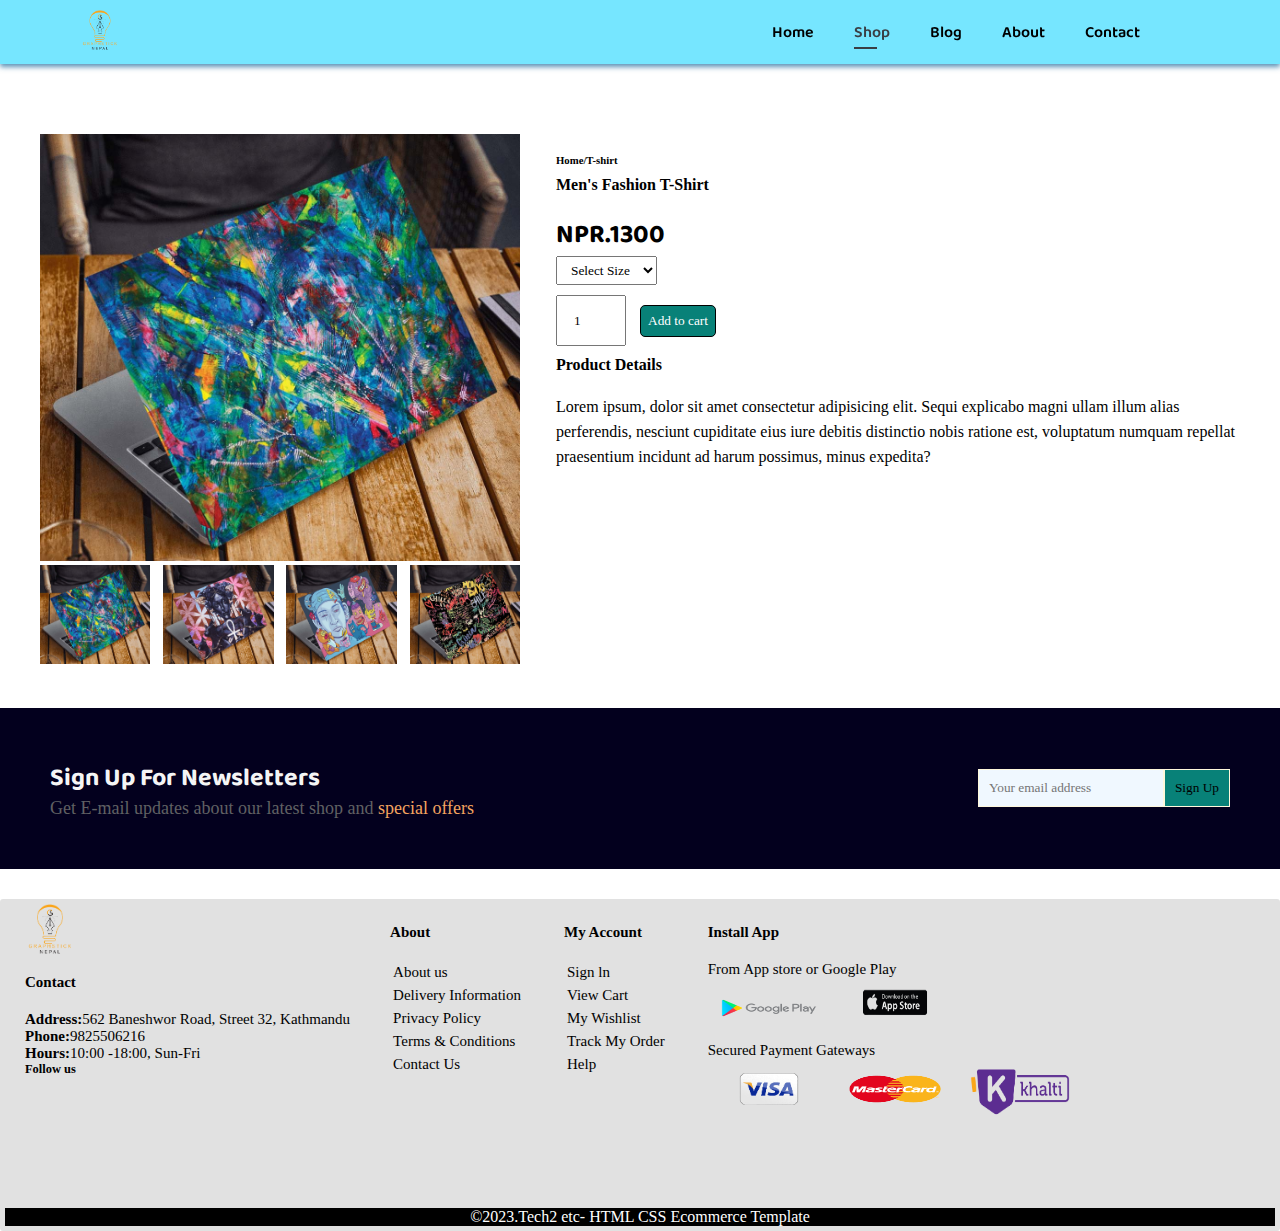
<file: sproduct.html>
<!DOCTYPE html>
<html lang="en">

<head>
    <meta charset="UTF-8">
    <meta http-equiv="X-UA-Compatible" content="IE=edge">
    <meta name="viewport" content="width=device-width, initial-scale=1.0">
    <title>GraphStick Online Shopping</title>
    <link rel="stylesheet" href="https://use.fontawesome.com/releases/v5.15.4/css/all.css"
        integrity="sha384-DyZ88mC6Up2uqS4h/KRgHuoeGwBcD4Ng9SiP4dIRy0EXTlnuz47vAwmeGwVChigm" crossorigin="anonymous" />
    <link rel="stylesheet" href="style.css">
    <link href='https://fonts.googleapis.com/css?family=Baloo' rel='stylesheet'>

    <link href='https://stackpath.bootstrapcdn.com/bootstrap/4.3.1/css/bootstrap.min.css'>

</head>

<body>
    <section id="header">
        <a href="#"><img src="graphstic.png" alt=""></a>
        <ul id="navbar">
            <li><a href="file.html">Home</a></li>
            <li><a class="active" href="shop.html">Shop</a></li>
            <li><a href="blog.html">Blog</a></li>
            <li><a href="about.html">About</a></li>
            <li><a href="contact.html">Contact</a></li>
            <li id="secondpara"><a href="cart.html"><i class="fa fa-shopping-cart" aria-hidden="true"></i></a></li>
            <a href="#"><i id="close" class="fas fa-times"></i></a>
        </ul>
        <div class="mobile">
            <a href="cart.html"><i class="fa fa-shopping-cart" aria-hidden="true"></i></a>
            <i id="bar" class="fas fa-outdent"></i>

        </div>
    </section>
    <section id="prodetails" class="section-p1">
        <div class="single-pro-image">
            <img src="8.jpg" width="100%" id="firstImg" alt="">
            <div class="small-img-group">
                <div class="small-img-col">
                    <img src="8.jpg" width="100%" class="SmlImg" alt="">
                </div>
                <div class="small-img-col">
                    <img src="3.jpg" width="100%" class="SmlImg" alt="">
                </div>
                <div class="small-img-col">
                    <img src="2.jpg" width="100%" class="SmlImg" alt="">
                </div>
                <div class="small-img-col">
                    <img src="1.jpg" width="100%" class="SmlImg" alt="">
                </div>
            </div>
        </div>
        <div class="single-pro-details">
            <h6>Home/T-shirt</h6>
            <h4>Men's Fashion T-Shirt</h4>
            <h2>NPR.1300</h2>
            <select>
                <option>Select Size</option>
                <option>XL</option>
                <option>XXL</option>
                <option>Small</option>
                <option>Large</option>
            </select>
            <input type="number" value="1">
            <button>Add to cart</button>
            <h4>Product Details</h4>
            <span>Lorem ipsum, dolor sit amet consectetur adipisicing elit. Sequi explicabo magni ullam illum
                alias perferendis, nesciunt cupiditate eius iure debitis distinctio nobis ratione est,
                voluptatum numquam repellat praesentium incidunt ad harum possimus, minus expedita?</span>


        </div>
    </section>

    <section id="newspaper" class="section-p1">
        <div class="newstext">
            <h2>Sign Up For Newsletters</h2>
            <p>Get E-mail updates about our latest shop and <span>special offers</span></p>
        </div>
        <div class="form">
            <input type="email" placeholder="Your email address">
            <button>Sign Up</button>
        </div>
    </section>
    <footer id="bottom">
        <div class="col">
            <img src="graphstic.png" alt="">
            <h4>Contact</h4>
            <P><strong>Address:</strong>562 Baneshwor Road, Street 32, Kathmandu</P>
            <P><strong>Phone:</strong>9825506216</P>
            <P><strong>Hours:</strong>10:00 -18:00, Sun-Fri</P>
            <div class="follow">
                <h5>Follow us</h5>
                <div class="icon">
                    <a href="https://www.facebook.com/profile.php?id=100088643149442"><i
                            class="fab fa-facebook"></i></a>
                    <a href=""><i class="fab fa-twitter"></i></a>
                    <a href=""><i class="fab fa-instagram"></i></a>
                    <a href=""><i class="fab fa-youtube"></i></a>
                </div>
            </div>
        </div>
        <div class="col">
            <h4>About</h4>
            <a href="#">About us</a>
            <a href="#">Delivery Information</a>
            <a href="#">Privacy Policy</a>
            <a href="#">Terms & Conditions</a>
            <a href="#">Contact Us</a>
        </div>
        <div class="col">
            <h4>My Account</h4>
            <a href="#">Sign ln</a>
            <a href="#">View Cart</a>
            <a href="#">My Wishlist</a>
            <a href="#">Track My Order</a>
            <a href="#">Help</a>
        </div>
        <div class="col">
            <h4>Install App</h4>
            <p>From App store or Google Play</p>
            <div class="row">
                <img src="android.png" alt="">
                <img src="apple.png" alt="">
            </div>

            <p>Secured Payment Gateways</p>
            <div class="row">
                <img src="visa.png" alt="">
                <img src="master.png" alt="">

                <img src="logo1.png" alt="">
            </div>
        </div>
        <div class="copywrite">
            ©2023.Tech2 etc- HTML CSS Ecommerce Template
        </div>
    </footer>

</body>
<script src="sproduct.js"></script>
<script src="file.js"></script>
<script src="products.js"></script>
<script src="app.js"></script>



</html>
</file>
<file: style.css>
* {
    margin: 0px;
    padding: 0px;
    font-family: cursive;
}

/* header start */
#header {
    display: flex;
    align-items: center;
    justify-content: space-between;
    padding: 10px 80px;
    background-color: #06d1ff8c;
    box-shadow: 0 3px 5px rgb(43 113 160 / 76%);
    position: sticky;
    top: 0%;
    left: 0px;
}

#navbar {
    display: flex;
    align-items: center;
    justify-content: center;
}

li {
    list-style: none;
    padding: 0px 20px;
    position: relative;
}

li a {
    font-family: 'baloo';
    text-decoration: none;
    font-size: 16px;
    font-weight: 600;
    color: black;
    transition: 0.3s ease;
}

#header img {
    width: 40px;
    height: 40px;
    font-weight: 800;
}

li a:hover,
li a.active {
    color: rgb(41 16 16 / 78%);
}

li a.active::after,
li a:hover::after {

    background-color: rgb(41 16 16 / 78%);
    content: "";
    width: 30%;
    height: 2px;
    position: absolute;
    bottom: -4px;
    left: 20px;
    text-decoration: underline;

}

.mobile {
    display: none;
    align-items: center;
}

#close {
    display: none;
}

#hero {
    /* background-position: center; */


    background-image: url("bgg.avif");
    background-size: cover;
    height: 50vh;
    width: 100%;
    display: flex;
    flex-direction: column;
    justify-items: flex-start;
    justify-content: center;
}

#content {
    padding: 0px 80px;
}

#hero h4 {
    padding-bottom: 5px;
    font-family: 'baloo';
    color: rgb(220, 31, 31);
}

h2 {
    font-family: 'baloo';
}

#hero h1 {
    font-family: "baloo";
    color: #088178;
}

#page {
    text-align: start;
    font-family: 'baloo';
}


#hero button {
    cursor: pointer;
    border: 1px solid rgb(167, 193, 171);
    width: 100px;
    font-family: 'baloo';
    padding: 9px 8px 6px 8px;
    border-radius: 8px;
    color: #088178;
    background-color: #fddde4;
    transition: 0.2s ease;
}

#hero button:hover {
    box-shadow: 20px 20px 34px rgba(0, 0, 0, 0.2);
}

.fe-box {
    cursor: pointer;
    width: 150px;
    text-align: center;
    padding: 25px 15px;
    box-shadow: 20px 20px 34px rgba(0, 0, 0, 0.1);
    border: 1px solid #cce7d0;
    margin: 15px 0px;
    border-radius: 8px;
    font-family: 'baloo';
}

.fe-box h6 {
    padding: 9px 8px 6px 8px;
    border-radius: 4px;
    color: #088178;
    background-color: #fddde4;
}

.fe-box img {
    width: 100px;
    height: 80px;

}

.fe-box:hover {
    box-shadow: 10px 10px 54px rgb(0, 0, 0, 0.3);
}

#features {
    display: flex;
    flex-direction: row;
    flex-wrap: wrap;
    justify-content: space-evenly;
}

.section-p1 {
    padding: 40px 40px;
}

#product1 {
    display: flex;
    flex-direction: column;
    justify-content: center;
    flex-wrap: wrap;

}

#product1 p {
    color: #606063;
}

#product1 h2,
p {
    text-align: center;
}

#product1 .pro {
    position: relative;
    width: 19%;
    min-width: 100px;
    padding: 14px 12px;
    border: 1px solid #bdd0c0;
    border-radius: 25px;
    cursor: pointer;
    box-shadow: 20px 20px 30px rgba(0, 0, 0, 0.1);
    margin: 18px;
    transition: 0.2s ease;
}

#product1 .pro img {
    width: 100%;
    border-radius: 20px;
    border: 1px solid #088178;
    margin: 0px;
    padding: 0%;
}

#product1 .pro:hover {
    box-shadow: 20px 20px 30px rgba(0, 0, 0, 0.3);
}

#product1 .pro .description {
    text-align: start;
    padding: 1px 0px;
}

#product1 .pro .description span {
    color: #606063;
    font-size: 12px;
    font-family: 'Segoe UI', Tahoma, Geneva, Verdana, sans-serif;
}

#product1 .pro .description h5 {
    padding-top: 7px;
    color: #1a1a1a;
    font-size: 12px;
}

#product1 .pro .description .star i {
    font-size: 12px;
    color: #f6f63cf2;
}

#product1 .pro .description h4 {
    padding-top: 7px;
    font-size: 15px;
    font-weight: 700;
    color: #088178;
}

#product1 .pro .cart {
    /* width: 40px;
    height: 40px; */
    padding: 12px;
    font-size: 12px;
    border-radius: 50px;
    background-color: #e8f6ea;
    color: #088178;
    border: 1px solid #cce7d0;
    position: absolute;
    bottom: -10px;
    right: -34px;
}

.pro-container {
    display: flex;
    padding-top: 20px;
    flex-wrap: wrap;
}

#banner {
    margin-top: 20px;
    background-color: #1a1a1a;
    display: flex;
    flex-direction: column;
    align-items: center;
    width: 100%;
    height: 40vh;
}

#banner button {
    width: 200px;
    font-size: 14px;
    font-weight: 600;
    padding: 15px 30px;
    border: 1px solid black;
    background-color: #dee9df;
    cursor: pointer;
    outline: none;
    transition: 0.2s ease;
    border-radius: 10px;
}

#banner h4 {
    font-size: 20px;
    margin-top: 20px;
    color: white
}

#banner h2 span {
    font-weight: 400;
    font-size: 40px;
    color: wheat
}

#banner h2 {
    color: white
}

#banner button:hover {
    color: #088178;
    text-decoration: underline;
}

#sm-banner {
    display: flex;
    justify-content: space-evenly;
    padding-top: 30px;
    margin-bottom: 35px;
}

#sm-banner .banner-box {
    display: flex;
    flex-direction: column;
    justify-content: center;
    align-items: flex-start;
    padding-left: 30px;
    text-align: center;
    background-image: url('24.jpg');
    min-width: 333px;
    height: 35vh;
    background-repeat: no-repeat;
    background-size: 100%;
    background-position: center;
    /* margin: 20px; */
}

/* Banner box2 */
#sm-banner .banner-box2 {
    display: flex;
    flex-direction: column;
    justify-content: center;
    align-items: flex-start;
    padding-left: 30px;
    text-align: center;
    background-image: url('21.jpg');
    min-width: 333px;
    height: 35vh;
    background-repeat: no-repeat;
    background-size: 100%;
    background-position: center;
    /* margin: 20px; */
}

.banner-box h4,
.banner-box2 h4 {
    color: whitesmoke;
    font-size: 15px;
    font-weight: 700;
}

.banner-box h2,
.banner-box2 h2 {
    font-family: cursive;
    color: rgb(0, 0, 0);
}

#btn {
    width: 100px;
    padding: 5px;
    border-radius: 4px;
    color: #088178;
    background-color: #fddde4;
    outline: none;
    border: 1px solid cornflowerblue;
    font-weight: 700;
}

#btn:hover {
    background-color: #0881795d;
    cursor: pointer;
}

#banner3 {
    display: flex;
    margin-bottom: 30px;
}

#banner3 .banner-box {
    display: flex;
    flex-direction: column;
    justify-content: center;
    align-items: flex-start;
    padding-left: 30px;
    text-align: center;
    background-image: url('21.jpg');
    min-width: 18%;
    height: 20vh;
    background-repeat: no-repeat;
    background-size: 100%;
    background-position: center;
    margin: 0px 53px;
}

#banner3 .banner-box2 {
    display: flex;
    flex-direction: column;
    justify-content: center;
    align-items: flex-start;
    padding-left: 30px;
    text-align: center;
    background-image: url('23.jpg');
    min-width: 18%;
    height: 20vh;
    background-repeat: no-repeat;
    background-size: 100%;
    background-position: center;
    margin: 0px 53px;
}

#banner3 .banner-box3 {
    display: flex;
    flex-direction: column;
    justify-content: center;
    align-items: flex-start;
    padding-left: 30px;
    text-align: center;
    background-image: url('22.jpg');
    min-width: 18%;
    height: 20vh;
    background-repeat: no-repeat;
    background-size: 100%;
    background-position: center;
    margin: 0px 53px;
}

#banner3 h3,
#banner3 h2 {
    color: whitesmoke;
    font-size: 15px;
    padding: 5px;
}

#newspaper {
    padding: 50px;
    display: flex;
    justify-content: space-between;
    align-items: center;
    flex-wrap: wrap;
    background-color: rgb(3 0 30);
    margin-bottom: 30px;
}

#newspaper h2 {
    color: whitesmoke;
    font-weight: 700;
    font-size: 25px;
}

#newspaper p {
    color: #606063;
    font-weight: 500;
    font-size: 18px;
}

.newstext span {
    color: sandybrown;
}

.form input {
    outline: none;
    padding: 10px;
    background-color: aliceblue;
    border: 1px solid cornsilk;
}

.form button {
    padding: 10px;
    border: 1px solid cornsilk;
    background-color: #088178;
    cursor: pointer;
}

.form {
    display: flex;
}

#bottom .col img {
    width: 50px;
    height: 50px;
}

#bottom {
    display: flex;
    flex-wrap: wrap;
}

#bottom .col {
    display: flex;
    flex-direction: column;
    align-items: flex-start;
    margin-bottom: 20px;
    margin: 0px 20px;
    font-size: 15px;
}

#bottom .col h4 {
    margin-top: 20px;
    margin-bottom: 20px;
}

#bottom .col a {
    text-decoration: none;
    color: black;
    margin: 3px;
}

#bottom .col a:hover {
    text-decoration: underline;
    color: #088178;
}

#bottom .col .icon {
    margin-top: 8px;
    margin-bottom: 100px;
}

#bottom .col .icon i {
    margin: 0px 0.5px;
    font-size: 20px;

}

#bottom .col .row img {
    width: 122px;
    height: 60px;
}

.copywrite {
    text-align: center;
    background-color: black;
    width: 100%;
    color: white;
}

/* Shop-content */
#page-header {
    background-image: url("shop.jpg");
    width: inherit;































































    height: 40vh;
    background-size: cover;
    display: flex;
    justify-content: center;
    text-align: center;
    padding: 14px;
    flex-direction: column;
    margin-bottom: 30px;
}

#pagination {
    text-align: center;
    margin-bottom: 30px;
}

#pagination a {

    background-color: #088178;
    padding: 15px 20px;
    border-radius: 4px;
    color: #fff;
    font-weight: 600;
    text-decoration: none;
}

#pagination a i {
    font-size: 16px;
    font-weight: 600;
}

/* single product */
#prodetails .single-pro-image {
    width: 40%;

}

#prodetails .small-img-group {
    display: flex;
    justify-content: space-between;
}

#prodetails .small-img-col {
    flex-basis: 23%;
    cursor: pointer;
}

#prodetails {
    display: flex;
    margin-top: 30px;
    justify-content: space-between;
}

#prodetails .single-pro-details {
    width: 50%;
    padding-top: 20px;
    flex-basis: 57%;
}

#prodetails .single-pro-details h4 {
    padding: 10px 0 20px 0;
}

#prodetails .single-pro-details h2 {
    font-size: 26px;
}

#prodetails .single-pro-details select {
    display: block;
    padding: 5px 10px;
    margin-bottom: 10px;
}

#prodetails .single-pro-details input {
    width: 50px;
    height: 47px;
    padding-left: 16px;
    margin-right: 10px;
}

#prodetails .single-pro-details button {
    background: #088178;
    color: #fff;
    border-style: none;
    border: 1px solid black;
    border-radius: 5px;
    padding: 7px;

}

#prodetails .single-pro-details input:focus {
    outline: none;
}

#prodetails .single-pro-details span {
    line-height: 25px;
}

#page-header .blog-header {
    background-image: url("3.jpg");
}

/* Blog-section */
#blog {
    padding: 250px 0px 250px 0px;

}

#blog .blog-box {
    display: flex;
    width: 50%;
    position: relative;
    padding-bottom: 90px;

}

#blog .blog-box .blog-image {
    width: 50%;
    margin-right: 40px;
}

#blog .blog-box .blog-details {
    width: 50%;

}

#blog img {
    width: 100%;
}

#blog .blog-details a {
    text-decoration: none;
    font-size: 11px;
    color: black;
    font-weight: 700;
    position: relative;
    transition: 0.2s;
}


#blog .blog-details a::after {
    content: "";
    width: 50px;
    height: 1px;
    background-color: rgb(9, 5, 5);
    top: 4px;
    right: -60px;
    position: absolute;

}

#blog .blog-details a:hover {
    color: #088178;
}

#blog .blog-details a::after:hover::after {
    color: #088178;
}

#blog .blog-box h1 {
    position: absolute;
    top: -60px;
    left: 0px;
    font-size: 70px;
    font-weight: 700;
    color: #c9cbce;
    z-index: -9;
}

#page-header .about-header {
    background-image: url("22.jpg");
}

#slide {
    background-color: #ccc;
    width: 100%;
}

#about-header img {
    width: 40%;
    height: auto;

}

#about-header {
    display: flex;
    align-items: center;
}

#about-header div {
    padding-left: 40px;
}

#about-app {
    text-align: center;

}

#about-app .video {
    width: 50%;
    height: 100%;
    margin: 45px auto;

}

#about-app .video video {
    width: 100%;
    height: 100%;
    border-radius: 20px;
}

/* contact-details */
#contact-details {
    display: flex;
    align-items: center;
    justify-content: space-between;
}

#contact-details .details {
    width: 50%;
}

#contact-details .details span {
    font-size: 12px;
}

#contact-details .details h2 {
    font-size: 26px;
    line-height: 40px;
    padding: 20px 0px;
}

#contact-details .details h3 {
    font-size: 16px;
    padding-bottom: 15px;
}

#contact-details .map iframe {
    width: 100%;
    height: 100%;
}

form {
    width: 100%;
    display: flex;
    flex-direction: column;
    align-items: flex-start;
    margin-left: 20px;
    margin-top: 15px;
    margin-bottom: 30px;
    padding: 20px;


}

#form-details form h2 {
    font-size: 26px;
    line-height: 35px;
    padding: 20px 0px;
}

#form-details form input {
    width: 50%;
    padding: 12px 15px;
    outline: none;
    border: 1px solid rgb(232, 230, 230);
    border-radius: 7px;
    margin-bottom: 10px;
    background-color: #dee9df;
}

#form-details form input:placeholder-shown {
    font-family: "baloo";
}

#form-details form button {
    margin: 5px;
    width: 245px;
    background-color: #088178;
    border: 1px solid black;
    border-radius: 5px;
    cursor: pointer;
    padding: 5px;

}

.cart {
    margin: 25px 50px 35px 50px;
}

.cart tbody tr td img {
    width: 100px;
    height: 100px;
}

.cart table {
    border-collapse: collapse;
    table-layout: fixed;
    white-space: nowrap;

}

.cart table td:nth-child(1) {
    width: 100px;
    text-align: center;
}

.cart table td:nth-child(2) {
    width: 150px;
    text-align: center;
}

.cart table td:nth-child(3) {
    width: 250px;
    text-align: center;
}

.cart table td:nth-child(4),
.cart table td:nth-child(5),
.cart table td:nth-child(6) {
    width: 200px;
    text-align: center;
}

.cart table td input {
    width: 50px;
    initial-letter: 1;
}

.cart table thead {
    border: 1px solid #c9cbce;
    border-left: none;
    border-right: none;
}

.cart table thead td {
    font-weight: 700;
    text-transform: uppercase;
    font-size: 12px;
    padding: 18px 0px;
    margin-top: 50px;
}

.cart table tbody tr td {
    padding-top: 15px;
    font-size: 13px;
}

.cart-add {
    display: flex;
    flex-wrap: wrap;
    justify-content: space-between;

}

.cart-total {
    width: 50%;
    margin-bottom: 12px 20px;
    border: 1px solid rgba(0, 0, 0, 0.514);
    border-radius: 5px;
    background-color: rgba(18, 96, 13, 0.223);
    box-shadow: 0 3px 5px rgb(43 113 160 / 76%);

}

.cart-total table {
    border-collapse: collapse;
    width: 90%;
    margin: 3px auto 10px auto;




}

.cart-total table td {
    width: 50%;
    border: 1px solid black;
    padding: 10px;
    font-size: 13px;
    background-color: rgba(0, 0, 0, 0.045);

}

.cart-total h3 {
    padding: 10px;
}

.coupon button {
    background-color: #088178;
    border: 1px solid #1a1a1a;
    padding: 5px;
    border-radius: 5px;
    width: 70px;
}

.coupon input {
    margin-top: 8px;
    padding: 5px;
    background-color: #e8f6ea;
    border: 1px solid #1a1a1a;
    border-radius: 5px;
    outline: none;
}

.cart-total .normal {
    margin: 3px 0px 10px 50px;
    justify-content: center;
    padding: 6px;
    background-color: #088178;
    border: 1px solid #1a1a1a;
    border-radius: 5px;
    cursor: pointer;

}

footer {
    background-color: #0000001e;
    padding: 5px;
    border-radius: 3px;
}

/* media query */
@media (max-width: 799px) {
    #navbar {
        display: flex;
        flex-direction: column;
        align-items: flex-start;
        justify-content: space-between;
        position: fixed;
        top: 0px;
        right: -333px;
        height: 97vh;
        width: 150px;
        background-color: #4f64c3;
        box-shadow: 0 40px 60px rgba(0, 0, 0, 0.1);
        align-items: center;
        justify-content: center;
        border-bottom-left-radius: 30px;
    }

    #navbar a {

        font-family: cursive;
        line-height: 2;
    }

    #navbar .apple {
        right: 0px;
        cursor: pointer;
    }

    #navbar .active {
        right: -333px;
    }

    #navbar {
        margin-bottom: 25px;
        transition: 0.2s ease;
    }

    .mobile {
        display: flex;
        align-items: center;
    }

    .mobile i {
        font-size: 18px;
        color: rgb(0, 0, 0);
        padding: 10px;
        text-decoration: none;
    }

    .mobile i:hover {
        color: #606063;
    }

    #close {
        display: block;
        position: absolute;
        top: 30px;
        left: 30px;
        color: black;
        font-size: 24px;
    }

    #close:hover {
        color: #606063;
    }

    #secondpara {
        display: none;
    }

    #features {
        justify-content: center;
    }

    #features .fe-box {
        margin: 20px 20px;
    }

    #product1 .pro-container {
        justify-content: space-between;
    }

    #product1 .pro {
        margin: 15px;
    }

    #banner {
        height: 20vh;
    }

    #sm-banner {
        flex-direction: column;
        justify-content: space-between;
    }

    #sm-banner .banner-box {
        min-width: 100%;
        height: 30vh;
    }

    #sm-banner .banner-box2 {
        min-width: 100%;
        height: 30vh;
    }

    #banner3 {
        margin-bottom: 20px;
        justify-content: center;

    }

    #banner3 .banner-box {
        width: 20%;
        margin: 0 8px;
    }

    #banner3 h2,
    #banner3 h3 {
        color: whitesmoke;
        font-size: 6px;
        padding: 0px 18px;
    }

    #banner3 .banner-box2 {
        width: 20%;
        margin: 0 8px
    }

    #banner3 .banner-box3 {
        width: 20%;
        margin: 0 8px
    }

    #newspaper p {
        font-size: 13px;
    }

    #newspaper h2 {
        font-size: 19px;
    }

    .form {
        margin-top: 7px;
    }

    .form input {
        width: 267px;
    }

    #bottom .col .row img {
        width: 71px;
        height: 39px;
    }

    #bottom .col {
        margin: 0px 8px;
        font-size: 9px;
    }

    .copywrite {
        color: white;
        width: 100%;
        background-color: black;
        text-align: center;
        font-size: 10px;
    }


}

@media (width: 1280px) {

    #banner {
        height: 22vh;
    }

}

@media (width: 1024px) {
    .fe-box {
        padding: 20px 13px;
    }

    #product1 .pro {
        width: 25%;
    }

    #banner h4 {
        margin-top: 8px;

    }

    #banner h2 span {
        font-size: 24px;
    }

    #banner button {
        font-size: 17px;
        width: 182px;
        padding: 12px 28px;
    }

    #bottom .col {
        font-size: 11px;
    }

    #banner {
        height: 26vh;
    }
}

@media(width: 412px) {
    #hero {
        height: 21vh;
    }

    #hero h2 {
        font-size: 14px;
    }

    #hero h1 {
        font-size: 14px;
    }

    #page {
        font-size: 10px;
    }

    #hero button {
        font-size: 10px;
        margin-top: 3px;
    }

    #features .fe-box img {
        width: 100px;
        height: 100px;
    }

    #features .fe-box {
        width: 221px;
        height: 135px;
    }

    .fe-box h6 {
        padding: 12px;
        font-size: 16px;
    }

    #product1 .pro .description span {
        font-size: 23px;
    }

    #product1 .pro .description h5 {
        font-size: 19px;
    }

    #product1 .pro .description .star i {
        font-size: 23px;
    }

    .description h5 {
        font-size: 23px;
    }

    #product1 .pro .cart {
        bottom: -19px;
        right: -25px;
        font-size: 25px;
    }

    #product1 .pro {
        width: 84%;
    }

    #product1 .pro .description h4 {
        font-size: 23px;
    }

    #banner {
        height: 15vh;
    }

    #banner h2 span {
        font-size: 17px;
    }

    #banner h2 {
        font-size: 15px;
    }

    #banner button {
        font-size: 15px;
        padding: 7px;
        width: 150px;
    }

    #newspaper {
        justify-content: center;
        padding: 20px;
    }

    #newspaper h2 {
        font-size: 19px;
    }

    .form input {
        width: 276px;

    }

    .form button {
        padding: 6px 7px;
    }

    #product1 h2 p {
        margin: auto;
        font-size: 15px;
    }
}
</file>
